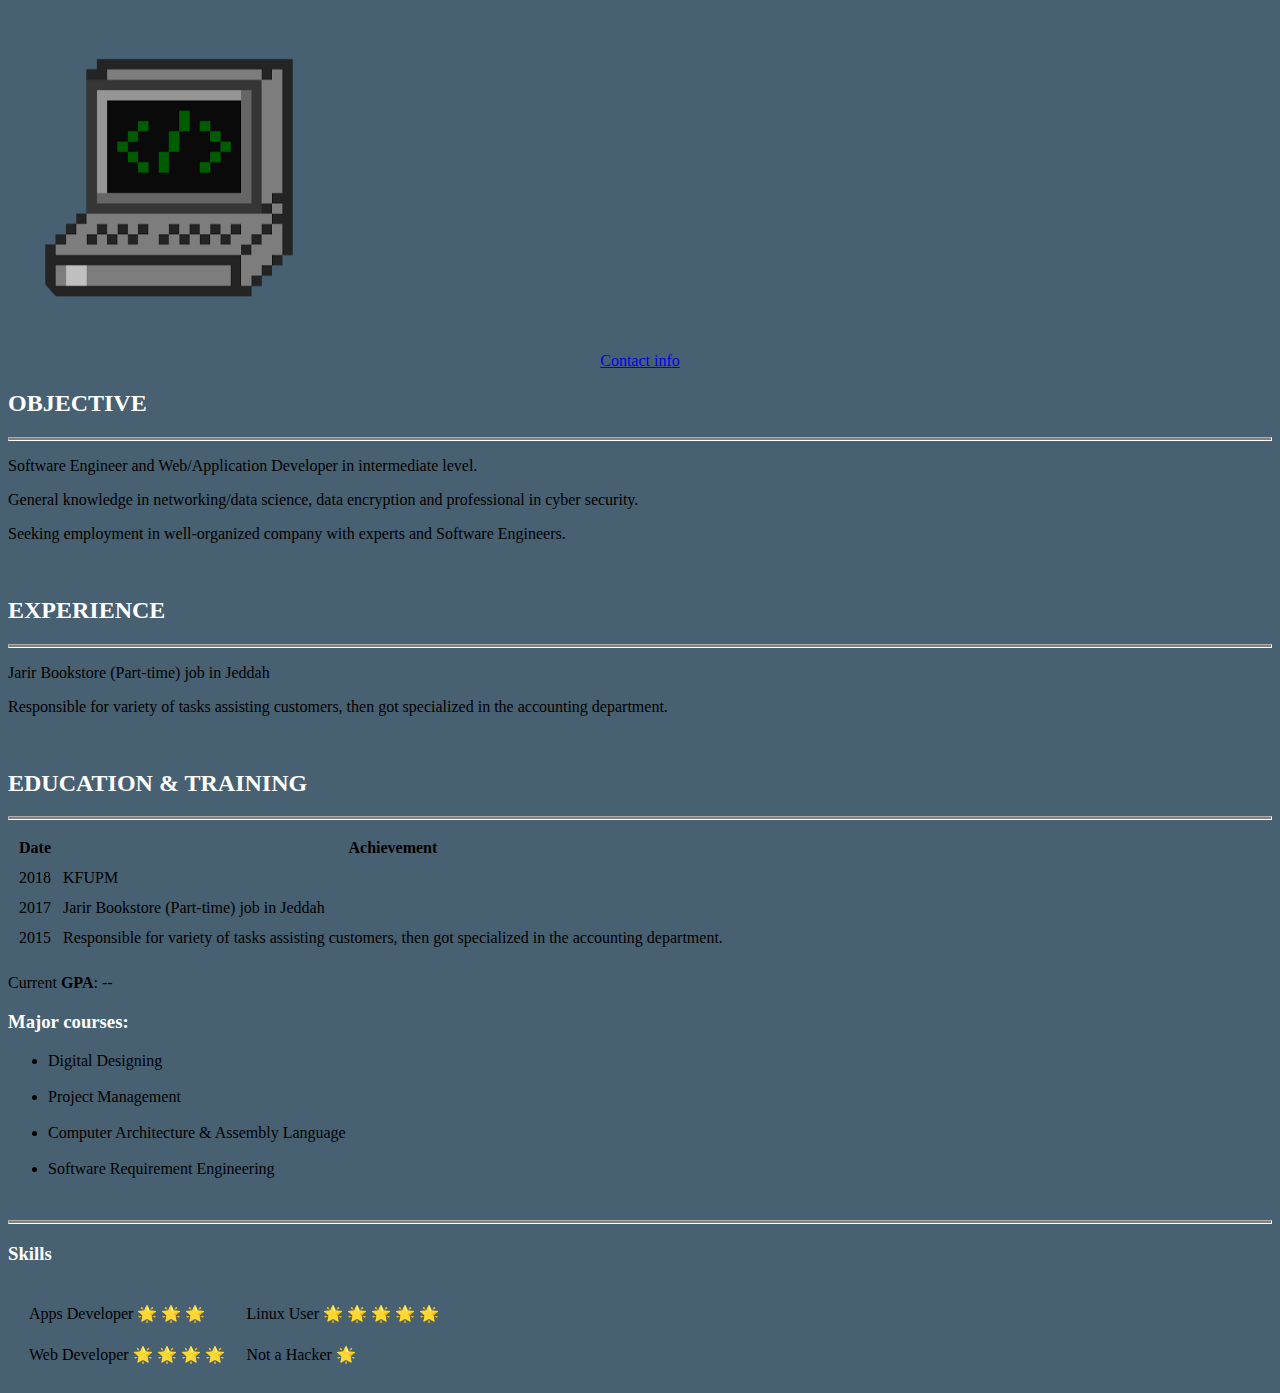
<file: index.html>
<!-- from line 3 to 11 is called html boilerplate & is done by typing html + enter -->
<!DOCTYPE html> <!-- this is the document type which is simply html 5 -->
<html lang="en" dir="ltr">
<!--it means that anything between <html> ... </html> is in html & it contains head and body -->

<head>
  <!-- the head contains information about the web page -->
  <meta charset="utf-8">
  <title>Rayan's CV</title> <!-- the title of our website -->
<!-- the style is in the head-->
  <link rel="stylesheet" href="css/styles.css">
</head>

<body>
  <img src="circle-cropped(1).png" alt="hi.">
<center>
    <a href="contact me.html">Contact info</a>
</center>

  <h2>OBJECTIVE</h2>
  <hr size="4" noshade>
  <p>Software Engineer and Web/Application Developer in intermediate level.</p>
  <p>General knowledge in networking/data science, data encryption and professional in cyber security.</p>
  <p>Seeking employment in well-organized company with experts and Software Engineers.</p>
  <br>
  <h2>EXPERIENCE</h2>
  <hr size="4" noshade>
  <p>Jarir Bookstore (Part-time) job in Jeddah</p>
  <p>Responsible for variety of tasks assisting customers, then got specialized in the accounting department.</p>
  <br>
  <h2>EDUCATION & TRAINING</h2>
  <hr size="4" noshade>
  <table cellspacing="10">
    <tr>
      <th>Date</th>
      <th>Achievement</th>
    </tr>
    <tr>
      <td>2018</td>
      <td>KFUPM</td>
    </tr>
    <tr>
      <td>2017</td>
      <td>Jarir Bookstore (Part-time) job in Jeddah</td>
    </tr>
    <tr>
      <td>2015</td>
      <td>Responsible for variety of tasks assisting customers, then got specialized in the accounting department.</td>
    </tr>
  </table>
  <p>Current <strong>GPA</strong>: --</p>
  <h3>Major courses:</h3>
  <ul>
    <li>Digital Designing</li>
    <br>
    <li>Project Management</li>
    <br>
    <li>Computer Architecture & Assembly Language</li>
    <br>
    <li>Software Requirement Engineering</li>
  </ul>
  <br>
  <hr size = "4" noshade>
  <h3>Skills</h3>
  <table cellspacing = "20">
    <tr>
      <td>Apps Developer 🌟 🌟 🌟 </td>
      <td>Linux User 🌟 🌟 🌟 🌟 🌟 </td>
    </tr>
    <tr>
      <td>Web Developer 🌟 🌟 🌟 🌟 </td>
      <td>Not a Hacker 🌟 </td>
    </tr>
  </table>



</body>

</html>
<!-- each <p> creates a new line-->
<!-- the <ul> is mainly bullet points-->
<!--the <ol> is mainly numbers & U can specify the type by adding the attribute like ->
<ol type = "i"> or starting from a specified number like: <ol start = "7">-->
<!--ol can be nested inside ul & vice versa-->
</file>
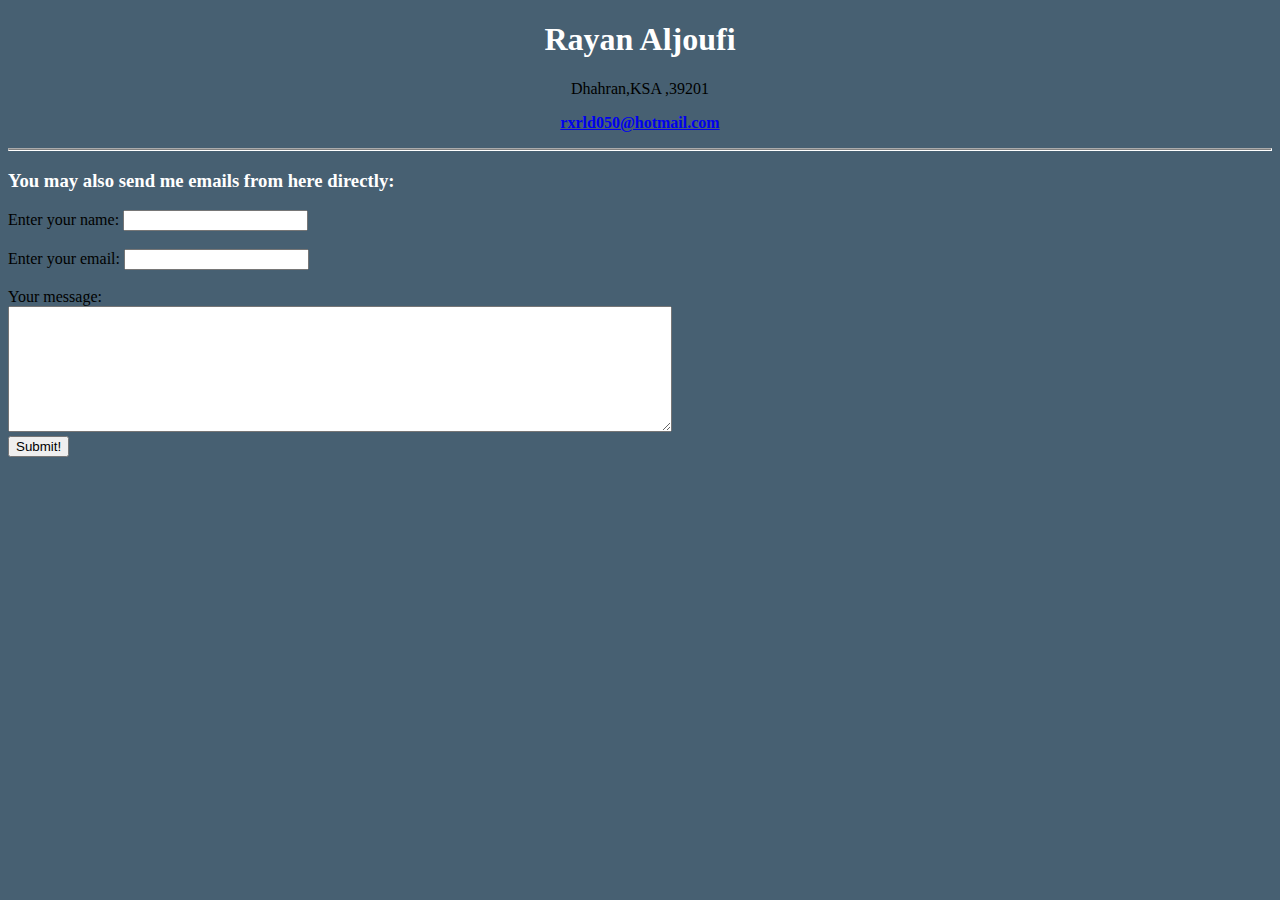
<file: contact me.html>
<!DOCTYPE html>
<html lang="en" dir="ltr">
  <head>
    <meta charset="utf-8">
    <title>Contact me</title>
    <link rel="stylesheet" href="css/styles.css">
  </head>
  <body>
    <center>
      <h1>Rayan Aljoufi</h1>
      <p>Dhahran,KSA ,39201</p>
      <p><strong><a href = "mailto:rxrld050@hotmail.com">rxrld050@hotmail.com</a></strong></p>
    </center>
    <hr size ="3" noshade>
    <h3>You may also send me emails from here directly:</h3>
    <form action="mailto:rxrld050@hotmail.com" method="post" enctype="text/plain">
      <label for="">Enter your name:</label>
      <input type="text" name="قمة الاسم" value="">
      <br>
      <br>
      <label for="">Enter your email:</label>
      <input type="email" name="قمة الايميل" value="">
      <br>
      <br>
      <label for="">Your message:</label>
      <br>
      <textarea name="قمة الرسالة" rows="8" cols="80"></textarea>
      <br>
      <input type="submit" name="" value="Submit!">
    </form>


  </body>
</html>
</file>
<file: css/styles.css>
body {
  background-color: #476072;
}
hr {
  border-style: inset;
  border-color: white;
}
img {
  height: 340px;
}
h1{
  color: white;
}
h2{
  color: white;
}
h3{
  color: white;
}
</file>
